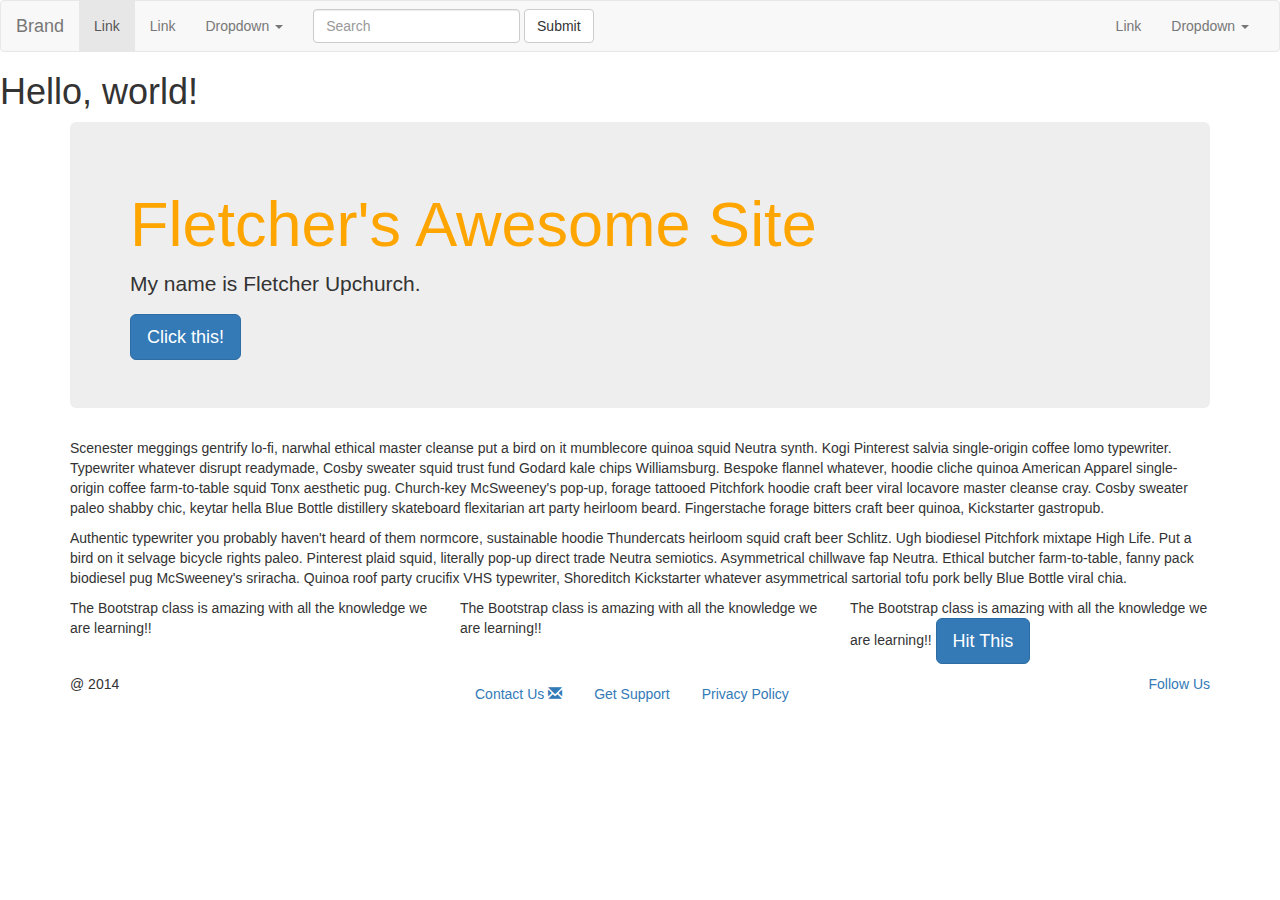
<file: bootstrap/index.html>
<!DOCTYPE html>
<html lang="en">
  <head>
    <meta charset="utf-8">
    <meta http-equiv="X-UA-Compatible" content="IE=edge">
    <meta name="viewport" content="width=device-width, initial-scale=1">
    <title>Bootstrap 101 Template</title>

    <!-- Latest compiled and minified CSS -->
    <link rel="stylesheet" href="https://maxcdn.bootstrapcdn.com/bootstrap/3.3.2/css/bootstrap.min.css">
    <link rel="stylesheet" href="stylesheets/style.css" charset="utf-8">

    <!-- HTML5 shim and Respond.js for IE8 support of HTML5 elements and media queries -->
    <!-- WARNING: Respond.js doesn't work if you view the page via file:// -->
    <!--[if lt IE 9]>
      <script src="https://oss.maxcdn.com/html5shiv/3.7.2/html5shiv.min.js"></script>
      <script src="https://oss.maxcdn.com/respond/1.4.2/respond.min.js"></script>
    <![endif]-->
  </head>
  <body>
    <nav class="navbar navbar-default" role="navigation">
  <div class="container-fluid">
    <!-- Brand and toggle get grouped for better mobile display -->
    <div class="navbar-header">
      <button type="button" class="navbar-toggle collapsed" data-toggle="collapse" data-target="#bs-example-navbar-collapse-1">
        <span class="sr-only">Toggle navigation</span>
        <span class="icon-bar"></span>
        <span class="icon-bar"></span>
        <span class="icon-bar"></span>
      </button>
      <a class="navbar-brand" href="#">Brand</a>
    </div>

    <!-- Collect the nav links, forms, and other content for toggling -->
    <div class="collapse navbar-collapse" id="bs-example-navbar-collapse-1">
      <ul class="nav navbar-nav">
        <li class="active"><a href="#">Link</a></li>
        <li><a href="#">Link</a></li>
        <li class="dropdown">
          <a href="#" class="dropdown-toggle" data-toggle="dropdown">Dropdown <span class="caret"></span></a>
          <ul class="dropdown-menu" role="menu">
            <li><a href="#">Action</a></li>
            <li><a href="#">Another action</a></li>
            <li><a href="#">Something else here</a></li>
            <li class="divider"></li>
            <li><a href="#">Separated link</a></li>
            <li class="divider"></li>
            <li><a href="#">One more separated link</a></li>
          </ul>
        </li>
      </ul>
      <form class="navbar-form navbar-left" role="search">
        <div class="form-group">
          <input type="text" class="form-control" placeholder="Search">
        </div>
        <button type="submit" class="btn btn-default">Submit</button>
      </form>
      <ul class="nav navbar-nav navbar-right">
        <li><a href="#">Link</a></li>
        <li class="dropdown">
          <a href="#" class="dropdown-toggle" data-toggle="dropdown">Dropdown <span class="caret"></span></a>
          <ul class="dropdown-menu" role="menu">
            <li><a href="#">Action</a></li>
            <li><a href="#">Another action</a></li>
            <li><a href="#">Something else here</a></li>
            <li class="divider"></li>
            <li><a href="#">Separated link</a></li>
          </ul>
        </li>
      </ul>
    </div><!-- /.navbar-collapse -->
  </div><!-- /.container-fluid -->
</nav>
    <h1>Hello, world!</h1>
    <div class="container">
      <div class="jumbotron">

      <h1>Fletcher's Awesome Site</h1>
      <p>My name is Fletcher Upchurch.</p>
      <a class="btn btn-primary btn-lg">Click this!</a>
    </div>
    </div>
    <div class="container">
  <div class="row">
    <div class="col-md-12">
      <p>Scenester meggings gentrify lo-fi, narwhal ethical master cleanse put a bird on it mumblecore quinoa squid Neutra synth. Kogi Pinterest salvia single-origin coffee lomo typewriter. Typewriter whatever disrupt readymade, Cosby sweater squid trust fund Godard kale chips Williamsburg. Bespoke flannel whatever, hoodie cliche quinoa American Apparel single-origin coffee farm-to-table squid Tonx aesthetic pug. Church-key McSweeney's pop-up, forage tattooed Pitchfork hoodie craft beer viral locavore master cleanse cray. Cosby sweater paleo shabby chic, keytar hella Blue Bottle distillery skateboard flexitarian art party heirloom beard. Fingerstache forage bitters craft beer quinoa, Kickstarter gastropub.</p>

      <p>Authentic typewriter you probably haven't heard of them normcore, sustainable hoodie Thundercats heirloom squid craft beer Schlitz. Ugh biodiesel Pitchfork mixtape High Life. Put a bird on it selvage bicycle rights paleo. Pinterest plaid squid, literally pop-up direct trade Neutra semiotics. Asymmetrical chillwave fap Neutra. Ethical butcher farm-to-table, fanny pack biodiesel pug McSweeney's sriracha. Quinoa roof party crucifix VHS typewriter, Shoreditch Kickstarter whatever asymmetrical sartorial tofu pork belly Blue Bottle viral chia.</p>
    </div>
  </div>
  <div class="row">
  <div class="col-md-4">
    <p>The Bootstrap class is amazing with all the knowledge we are learning!!
    </p>
  </div>
  <div class="col-md-4">
    <p>The Bootstrap class is amazing with all the knowledge we are learning!!
    </p>
  </div>
  <div class="col-md-4">
    <p>The Bootstrap class is amazing with all the knowledge we are learning!!
      <a class="btn btn-primary btn-lg">Hit This</a>
    </p>
  </div>
  </div>
</div>
<footer>
<div class="container">
  <div class="row">
    <div class="col-md-4">@ 2014</div>
    <div class="col-md-4">
      <ul class="nav nav-pills">
        <li><a href="#">Contact Us <span class="glyphicon glyphicon-envelope"></span></a></li>
        <li><a href="#">Get Support</a></li>
        <li><a href="#">Privacy Policy</a></li>
      </ul>
    </div>
      <div class="col-md-4">
      <p class="text-right"><a href="#">Follow Us</a></p>
      </div>
    </div>
  </div>
</div>
</footer>
    <!-- jQuery (necessary for Bootstrap's JavaScript plugins) -->
    <script src="https://ajax.googleapis.com/ajax/libs/jquery/1.11.2/jquery.min.js"></script>
    <!-- Include all compiled plugins (below), or include individual files as needed -->
    <script src="https://maxcdn.bootstrapcdn.com/bootstrap/3.3.2/js/bootstrap.min.js"></script>
  </body>
</html>
</file>
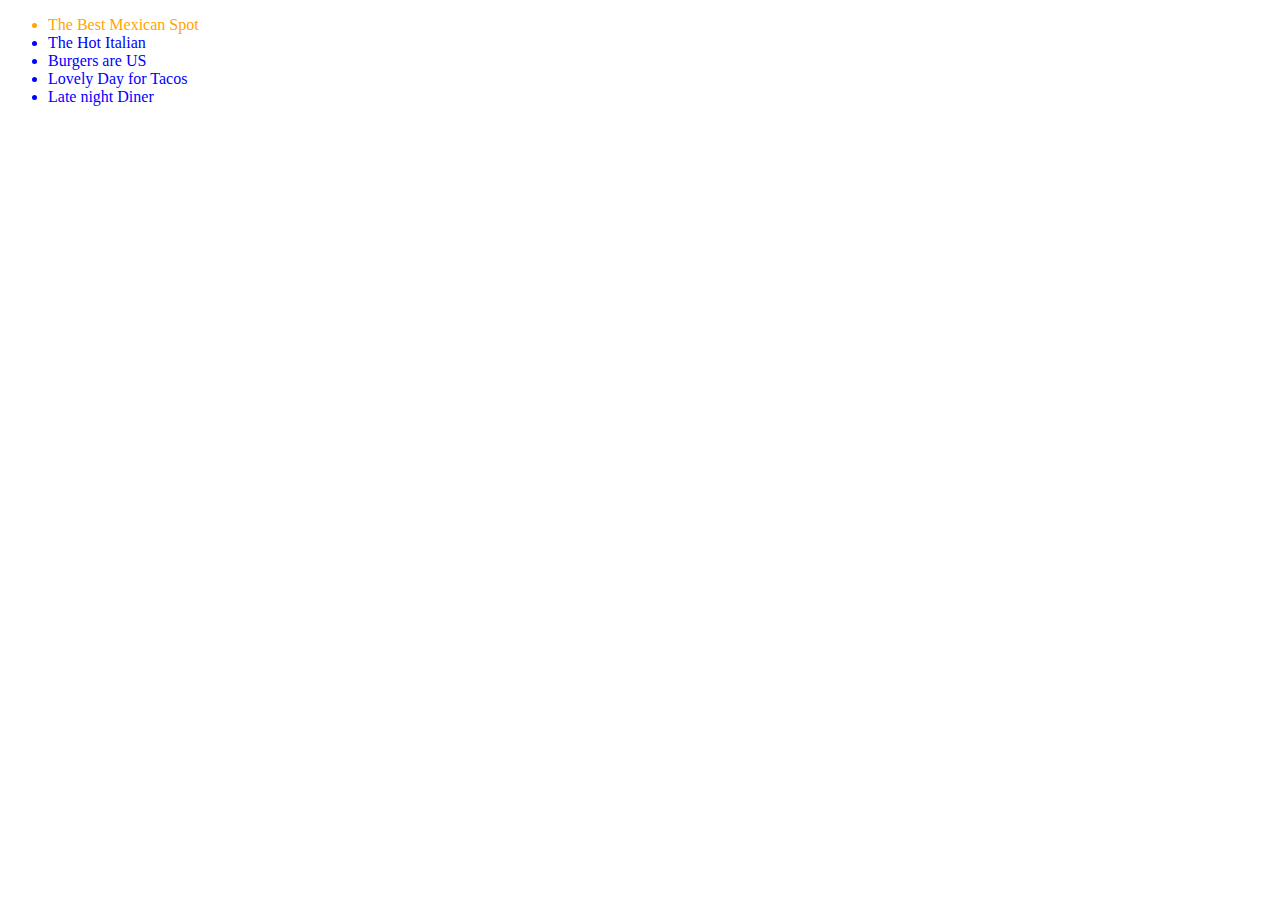
<file: eats.html>
<!DOCTYPE html>
<html>
<head>
	<title>My Favorite Restaurants</title>
	<link rel="stylesheet" type="text/css" href="assets/stylesheets/eats-styles.css">
</head>
<body>
<ul>
	<li class="fave">The Best Mexican Spot</li>
	<li>The Hot Italian</li>
	<li>Burgers are US</li>
	<li>Lovely Day for Tacos</li>
	<li>Late night Diner</li>


</ul>

</body>
</html>
</file>
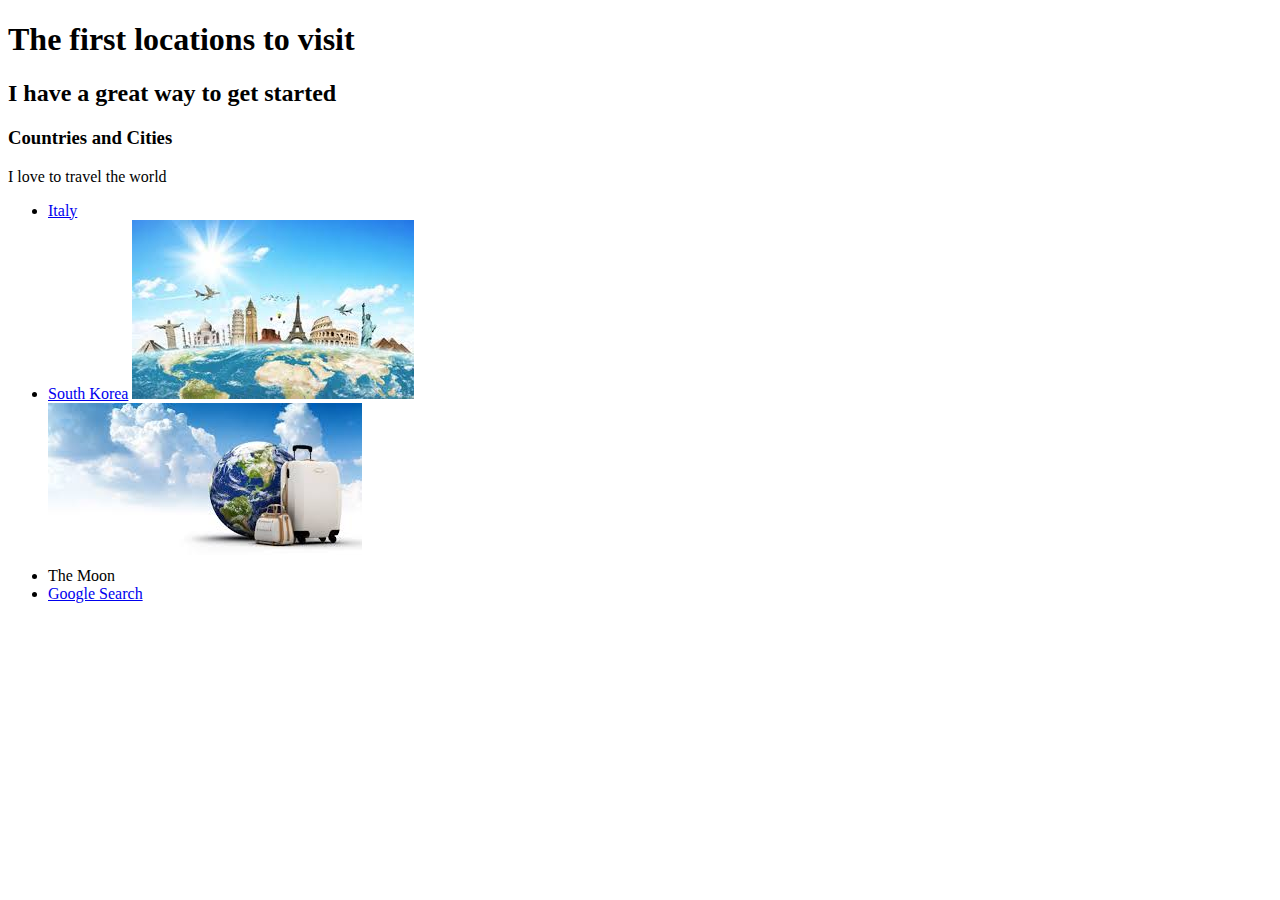
<file: my_first_site/Spain.html>
<!DOCTYPE html>
<html>
<head>
	<title>Travel the World</title>
</head>
<body>
<h1>The first locations to visit</h1>
<h2>I have a great way to get started</h2>
<h3>Countries and Cities</h3>
<p>I love to travel the world</p>
<ul>
	<li><a href="italy.html">Italy</a></li>
	<li><a href="http://www.korea.net/"target="_blank">South Korea</a>
	<img src="assets/images/travel_photo.jpeg"></li>
	<img src="assets/images/travel_image.jpeg">
	<li>The Moon</li>
	<li><a href="http://google.com"target="_blank">Google Search</a></li>

</ul>

</body>
</html>
</file>
<file: bootstrap/stylesheets/style.css>
.jumbotron h1 {
  color: orange;
}
</file>
<file: assets/stylesheets/eats-styles.css>
li  {
	color: blue;
}

.fave{color: orange;}



#content {
  width: 600px;
  background: #fff;
  border: 10px dashed fuchsia;
  padding: 15px 10px 20px 5px; /* T: 15px, R: 10px, B: 20px, L: 5px*/
  margin: 20px auto 5px;  /* T: 20px, R: auto, B: 5px, L: auto */
}

img{
  width: 100px;
  float: left;
}
</file>
